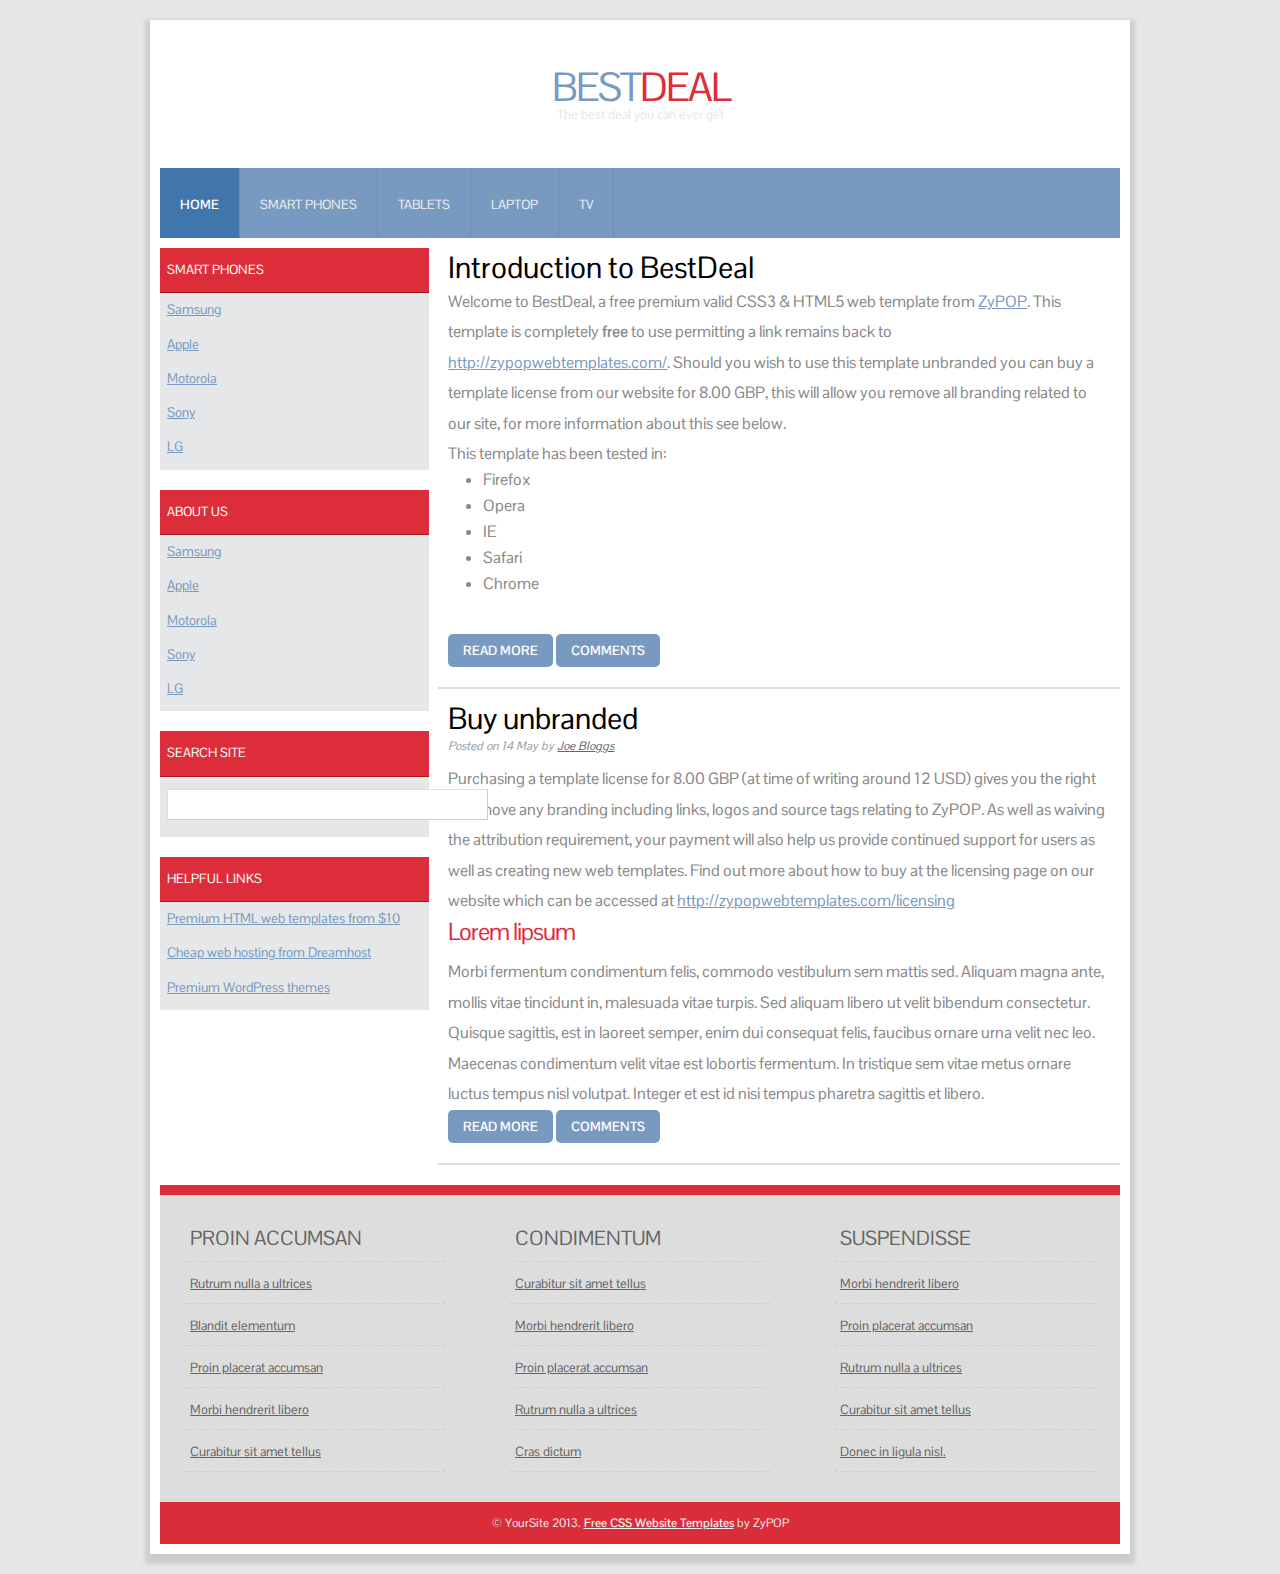
<file: csj/index.html>
<!doctype html>
<html>
    <head>
        <meta http-equiv="Content-Type" content="text/html; charset=utf-8" />
        <title>BestDeal</title>
        <link rel="stylesheet" href="styles.css" type="text/css" />
    </head>
    <body>
    <div id="container">
        <header>
        	<h1><a href="/">Best<span>Deal</span></a></h1>
            <h2>The best deal you can ever get</h2>
        </header>
        <nav>
        	<ul>
            	<li class="start selected"><a href="index.html">Home</a></li>
                <li class=""><a href="examples.html">Smart Phones</a></li>
                <li><a href="#">Tablets</a></li>
                <li><a href="#">Laptop</a></li>
                <li class="end"><a href="#">TV</a></li>
            </ul>
        </nav>

    	<!-- <img class="header-image" src="images/image.jpg" alt="Buildings" /> -->

        <div id="body">   		

    		<section id="content">

    	    <article>
    				
    			
    			<h2>Introduction to BestDeal</h2>
    			<!-- <div class="article-info">Posted on <time datetime="2013-05-14">14 May</time> by <a href="#" rel="author">Pavithra Vinay</a></div> -->

                <p>Welcome to BestDeal, a free premium valid CSS3 &amp; HTML5 web template from <a href="http://zypopwebtemplates.com/" title="ZyPOP">ZyPOP</a>. This template is completely <strong>free</strong> to use permitting a link remains back to  <a href="http://zypopwebtemplates.com/" title="ZyPOP">http://zypopwebtemplates.com/</a>. Should you wish to use this template unbranded you can buy a template license from our website for 8.00 GBP, this will allow you remove all branding related to our site, for more information about this see below.</p>	
                
                <p>This template has been tested in:</p>


                <ul class="styledlist">
                    <li>Firefox</li>
                    <li>Opera</li>
                    <li>IE</li>
     		<li>Safari</li>
                    <li>Chrome</li>
                </ul>

    		<a href="#" class="button">Read more</a>
    		<a href="#" class="button">Comments</a>


    		
    		</article>
    	
    		<article class="expanded">

                		<h2>Buy unbranded</h2>
    			<div class="article-info">Posted on <time datetime="2013-05-14">14 May</time> by <a href="#" rel="author">Joe Bloggs</a></div>

    			
                <p>Purchasing a template license for 8.00 GBP (at time of writing around 12 USD) gives you the right to remove any branding including links, logos and source tags relating to ZyPOP. As well as waiving the attribution requirement, your payment will also help us provide continued support for users as well as creating new web templates. Find out more about how to buy at the licensing page on our website which can be accessed at <a href="http://zypopwebtemplates.com/licensing" title="template license">http://zypopwebtemplates.com/licensing</a></p>

    <h3>Lorem lipsum</h3>

    <p>Morbi fermentum condimentum felis, commodo vestibulum sem mattis sed. Aliquam magna ante, mollis vitae tincidunt in, malesuada vitae turpis. Sed aliquam libero ut velit bibendum consectetur. Quisque sagittis, est in laoreet semper, enim dui consequat felis, faucibus ornare urna velit nec leo. Maecenas condimentum velit vitae est lobortis fermentum. In tristique sem vitae metus ornare luctus tempus nisl volutpat. Integer et est id nisi tempus pharetra sagittis et libero.</p>


    		<a href="#" class="button">Read more</a>
    		<a href="#" class="button">Comments</a>
    		</article>
            </section>
            
            <aside class="sidebar">
    	
                <ul>	
                   <li>
                        <h4>Smart Phones</h4>
                        <ul>
                            <li><a href=#>Samsung</a></li>
                            <li><a href=#>Apple</a></li>
                            <li><a href=#>Motorola</a></li>
                            <li><a href=#>Sony</a></li>
                            <li><a href=#>LG</a></li>
                        </ul>
                    </li>
                    
                    <li>
                        <h4>About us</h4>
                        <ul>
                            <li><a href="index.html">Samsung</a></li>
                            <li><a href="examples.html">Apple</a></li>
                            <li><a href="#">Motorola</a></li>
                            <li><a href="#">Sony</a></li>
                            <li><a href="#">LG</a></li>
                            
                        </ul>
                    </li>
                    
                    <li>
                    	<h4>Search site</h4>
                        <ul>
                        	<li class="text">
                                <form method="get" class="searchform" action="#" >
                                    <p>
                                        <input type="text" size="32" value="" name="s" class="s" />
                                        
                                    </p>
                                </form>	
    						</li>
    					</ul>
                    </li>
                    
                    <li>
                        <h4>Helpful Links</h4>
                        <ul>
                            <li><a href="http://www.themeforest.net/?ref=spykawg" title="premium templates">Premium HTML web templates from $10</a></li>
                            <li><a href="http://www.dreamhost.com/r.cgi?259541" title="web hosting">Cheap web hosting from Dreamhost</a></li>
                            <li><a href="http://tuxthemes.com" title="Tux Themes">Premium WordPress themes</a></li>
                        </ul>
                    </li>
                    
                </ul>
    		
            </aside>
        	<div class="clear"></div>
        </div>
        <footer>
            <div class="footer-content">
                <ul>
                	<li><h4>Proin accumsan</h4></li>
                    <li><a href="#">Rutrum nulla a ultrices</a></li>
                    <li><a href="#">Blandit elementum</a></li>
                    <li><a href="#">Proin placerat accumsan</a></li>
                    <li><a href="#">Morbi hendrerit libero </a></li>
                    <li><a href="#">Curabitur sit amet tellus</a></li>
                </ul>
                
                <ul>
                	<li><h4>Condimentum</h4></li>
                    <li><a href="#">Curabitur sit amet tellus</a></li>
                    <li><a href="#">Morbi hendrerit libero </a></li>
                    <li><a href="#">Proin placerat accumsan</a></li>
                    <li><a href="#">Rutrum nulla a ultrices</a></li>
                    <li><a href="#">Cras dictum</a></li>
                </ul>
                
                <ul class="endfooter">
                	<li><h4>Suspendisse</h4></li>
                    <li><a href="#">Morbi hendrerit libero </a></li>
                    <li><a href="#">Proin placerat accumsan</a></li>
                    <li><a href="#">Rutrum nulla a ultrices</a></li>
                    <li><a href="#">Curabitur sit amet tellus</a></li>
                    <li><a href="#">Donec in ligula nisl.</a></li>
                </ul>
                
                <div class="clear"></div>
            </div>
            <div class="footer-bottom">
                <p>&copy; YourSite 2013. <a href="http://zypopwebtemplates.com/">Free CSS Website Templates</a> by ZyPOP</p>
             </div>
        </footer>
    </div>
    </body>
</html>
</file>
<file: csj/styles.css>
@import url(http://fonts.googleapis.com/css?family=Pontano+Sans);

body {
	background: #E6E7E9;
	margin:0;
	padding:0;
	font-family: 'Pontano Sans', Arial, Helvetica, sans-serif;
	font-size: 16px;
	color: #888;
}

* {
	margin:0;
	padding:0;
}

/** element defaults **/
table {
	width: 100%;
	text-align: left;
	border-collapse: collapse;
}

input[type="radio" i]{
	margin-left: 10px;
}

th, td {
	padding: 10px 10px;
}

th {
	color: #fff;
	background: #799AC0 none repeat-x scroll left top;
}

thead{
	color: #fff;
	background: #799AC0 none repeat-x scroll left top;
}

td {
    border-left: 1px solid #ccc;
	border-bottom: 1px solid #ccc;
    border-right: 1px solid #ccc;
    border-top: 1px solid #ccc;
    text-align:center; 
    vertical-align:middle;
}

code, blockquote {
	display: block;
	border-left: 5px solid #222;
	padding: 10px;
	margin-bottom: 20px;
}
code {
	background-color: #222;
	color:#ccc;
	border: none;
}
blockquote {
	border-left: 5px solid #222;
}

blockquote p {
	font-style: italic;
	font-family: Georgia, "Times New Roman", Times, serif;
	margin: 0;
	color: #333;
	height: 1%;
}

p {
	line-height: 1.9em;
	/*margin-bottom: 20px;*/
}

a {
	color: #799AC0;
}

a:hover {
	color: #DE2D3A;
}

a:focus {
	outline: none;
}


a.button { 
    background-color: #799AC0;
    border-radius: 5px 5px 5px 5px;
    color: #FFFFFF;
    display: inline-block;
    font-size: 13px;
    font-weight: bold;
    padding: 8px 15px;
    text-decoration: none;
    text-transform: uppercase;
}

a.button:hover {
	background-color: #4076AB;
}


fieldset {
	display: block;
	border: none;
	border-top: 1px solid #ccc;
}

fieldset legend {
	font-weight: bold;
	font-size: 13px;
	padding-right: 10px;
	color: #333;
}

fieldset form {
	padding-top: 15px;
}

fieldset p label {
	float: left;
	width: 150px;
}

form input, form select, form textarea {
	padding: 5px;
	color: #333333;
	border: 1px solid #ddd;
	border-right:1px solid #ccc;
	border-bottom:1px solid #ccc;
	background-color:#fff;
	font-family: Arial, Helvetica, sans-serif;
	font-size: 13px;
}

form input.formbutton {
	border: none;
	background: #DE2D3A;
	color: #ffffff;
	font-weight: bold;
	padding: 6px 10px;
	font-size: 12px;
	font-family: Tahoma, Geneva, sans-serif;
	letter-spacing: 1px;
	width: auto;
	overflow: visible;
}

form.searchform input {
  font-size: 15px;
    padding: 6px;
}

form.searchform p {
	margin: 5px 0;
}


span.required {
	color: #ff0000;
}

h1 {
	color: #000;
	font-size: 35px;
	font-family: 'Pontano Sans', Arial, sans-serif;
}

h2 {
	color: #000;
	font-size: 30px;
	letter-spacing: 0px;
	font-weight: normal;
	padding: 0 0 5px;
	margin: 0;
	font-family: 'Pontano Sans', Arial, sans-serif;
}

h3 {
	color: #DE2D3A;
	font-size: 24px;
	font-weight: normal;
	margin-bottom: 10px;
	letter-spacing: -1px;
	font-family: 'Pontano Sans', Arial, sans-serif;
}

h4 {
    font-family: 'Pontano Sans', Arial, sans-serif;
    color: #799AC0;
    font-size: 18px;
    font-weight: normal;
    padding-bottom: 10px;
    text-transform: uppercase;
}

h5 {
	padding-bottom: 10px;
	font-size: 16px;
	color: #999;
}

ul, ol {
	margin: 0 0 35px 35px;
}

li {
	padding-bottom: 5px;
}

li ol, li ul {
	font-size: 1.0em;
	margin-bottom: 0;
	padding-top: 5px;
}


#container {
	width: 960px;
	margin: 20px auto;
	padding: 10px;
	box-shadow: 0 5px 5px 5px #CCCCCC;
	background-color: #fff;
}

header {
	padding: 35px 0;
	background: #fff;
	margin: 0 auto;
	text-align:center;
}

header h1 a, header h1 a:hover {
 color: #799AC0;
    font-size: 40px;
    font-weight: normal;
    letter-spacing: -2px;
    line-height:45px;
    text-decoration: none;
    text-transform: uppercase;
}
header h1 a span { 
	color: #DE2D3A;
}

header h2 {
	color: #E6E7E9;
	font-size: 13px;
	position: relative;
	top: -5px;
	letter-spacing: 0;
}

nav {
	height: 70px;
	background-color: #799AC0;
}

nav ul {
	height: 70px;
	list-style: none;
	padding: 0;
	margin: 0;
}

nav ul li {
	float: left;
	display: block;
	padding: 0;
}


nav ul li a {
    color: #eee;
    display: block;
    font-family: 'Pontano Sans',Arial,sans-serif;
    font-size: 13px;
    letter-spacing: 0;
   margin: 0;
    padding: 28px 20px 25px;
    text-decoration: none;
    text-transform: uppercase;
	border-right:1px solid #668CB7;
}
nav ul li.selected a,
nav ul li.selected a:hover { 
	background-color: #4076AB;
	color: #fff; 
	font-weight:bold;
}


nav ul li a:hover {
	color: #fff;
	background-color: #4076AB;
	text-decoration: none;
}

img.header-image { padding-top: 0px;
			margin-bottom: -3px; }

#body {
	background: none;
	margin:0 auto;
 	padding: 0;
	clear: both;
}

#content {
    float: right;
    width: 71%;
}

article {
    border-bottom: 2px solid #ddd;
    padding: 10px 10px 20px 10px;
 }

article h2 { 
    padding-bottom: 0;
}

article .article-info {
    color: #999999;
    font-size: 12px;
    font-style: italic;
    padding: 0 0 10px 0;
}

article .article-info a { 
	color: #666;
}

.sidebar {
    float: left;
    width: 28%;
	margin-top: 10px;
}

.sidebar h4 {
	padding-bottom: 0;
	font-size: 13px;
	color: #fff;
	text-transform: uppercase;
	font-weight: normal;
	padding: 7px 7px;
	border-bottom: 1px solid #A31923;
  	background-color: #DE2D3A;
}

.sidebar ul {
	margin: 0;
	padding: 0;
	list-style: none;
}

.sidebar ul li {
	background-color: #E6E7E9;
	margin-bottom: 20px;
	line-height: 1.9em;
}

.sidebar li ul {
    list-style: none outside none;
    margin: 0px;
}

.sidebar li ul li {
	display: block;
	border-top: none;
	padding: 7px;
	margin: 0;
	line-height: 1.5em;
	font-size: 13.5px;
}

.sidebar li ul li.text { 
	border-bottom: none;
}



.sidebar li ul li a {
	font-weight: normal;
}

.sidebar li ul li a:hover {
}


.sidebar li ul li a.readmore {
   color: #799AC0;
   font-weight: bold;
}




.clear {
	clear: both;
}

footer {
	margin:20px auto 0;
	width: 960px;
}

footer p {
	text-align: left;
	color: #ccc;
	font-size: 12px;
	margin: 0;
	padding: 0;
}

footer p a {
	color: #ccc;
	font-weight: bold;
}

.footer-content {
	padding: 20px 25px 30px;
	background: #ddd;
	border-top: 10px solid #DB2C39;
}

footer .footer-content ul {
	width: 260px;
	list-style: none;
	margin: 0 65px 0 0;
	padding: 0;
	float: left;
}

footer .footer-content li {
	border-bottom: 1px dashed #ccc;
	padding: 10px 5px;
}

footer .footer-content li a, footer .footer-content h4 {
}

footer .footer-content li a {
 color: #666666;
    font-size: 13px;
    text-decoration: underline;
}

footer .footer-content li a:hover { 
	color: #222;
}

footer .footer-content h4 {
   color: #666666;
    font-size: 20px;
    font-weight: normal;
    padding-bottom: 0;
}

footer .footer-content ul.endfooter {
	margin-right: 0;
}

footer .footer-content span.sitename {
	font-size: 40px;
	font-weight: normal;
	letter-spacing: -2px;
	color: #aaa;
	float: left;
}

footer .footer-bottom {
	padding: 10px;
	text-align: center;
	background-color: #DB2C39;
}

footer .footer-bottom p {
	text-align: center;
}

footer .footer-bottom p, footer .footer-bottom p a {
	color: #eee;
}

#welcome{
	float:right;
	background-color: transparent;
	
}

#welcome a{
	color: black;
}

#productReview {
	margin-bottom: 20px;
}
</file>
